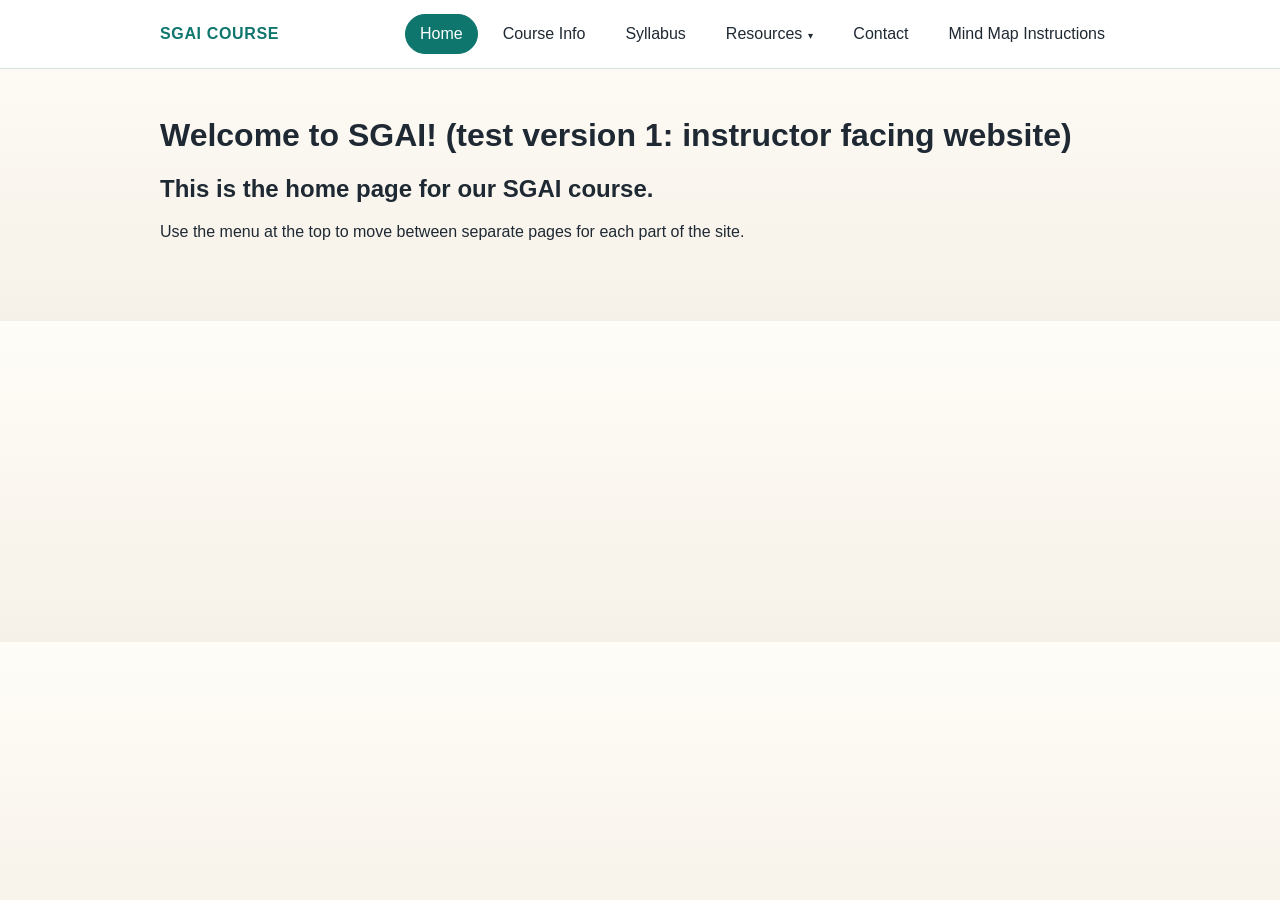
<file: index.html>
<!DOCTYPE html>
<html lang="en">
<head>
    <meta charset="UTF-8">
    <meta name="viewport" content="width=device-width, initial-scale=1.0">
    <title>SGAI Course - Home</title>
    <link rel="stylesheet" href="assets/css/style.css">
</head>
<body>
    <header>
        <nav class="top-nav" aria-label="Primary navigation">
            <!--Note that the navigation bar's links below are relative to the current page. The navigation bar uses different links for website subpages -->
            <a class="brand" href="index.html">SGAI Course</a>
            <ul class="menu">
                <li><a class="active" href="index.html">Home</a></li>
                <li><a href="pages/course.html">Course Info</a></li>
                <li><a href="pages/syllabus.html">Syllabus</a></li>
                <li class="has-dropdown">
                    <a href="pages/resources.html">Resources</a>
                    <ul class="dropdown">
                        <li class="has-dropdown">
                            <a href="#">Weekly Lectures</a>
                            <ul class="dropdown sub-dropdown">
                                <li><a href="pages/resourcesSubPages/weeklyLectures/weekOneLecture.html">Week 1 Lectures</a></li>
                                <li><a href="pages/resourcesSubPages/weeklyLectures/weekTwoLecture.html">Week 2 Lectures</a></li>
                                <li><a href="pages/resourcesSubPages/weeklyLectures/weekThreeLecture.html">Week 3 Lectures</a></li>
                                <li><a href="pages/resourcesSubPages/weeklyLectures/weekFourLecture.html">Week 4 Lectures</a></li>
                            </ul>
                        </li>
                        <li><a href="pages/resourcesSubPages/reading.html">Reading</a></li>
                        <li><a href="pages/resourcesSubPages/tutorials.html">Tutorials</a></li>
                        <li><a href="pages/quickLinks.html">Quick Links</a></li>
                    </ul>
                </li>
                <li><a href="pages/contact.html">Contact</a></li>
                <li><a href="pages/mindmapInstructions.html">Mind Map Instructions</a></li>
            </ul>
        </nav>
    </header>

    <main>

            <h1>Welcome to SGAI! (test version 1: instructor facing website)</h1>
            <h2>This is the home page for our SGAI course.</h2>
            <p>Use the menu at the top to move between separate pages for each part of the site.</p>

    </main>

</body>
</html>
</file>
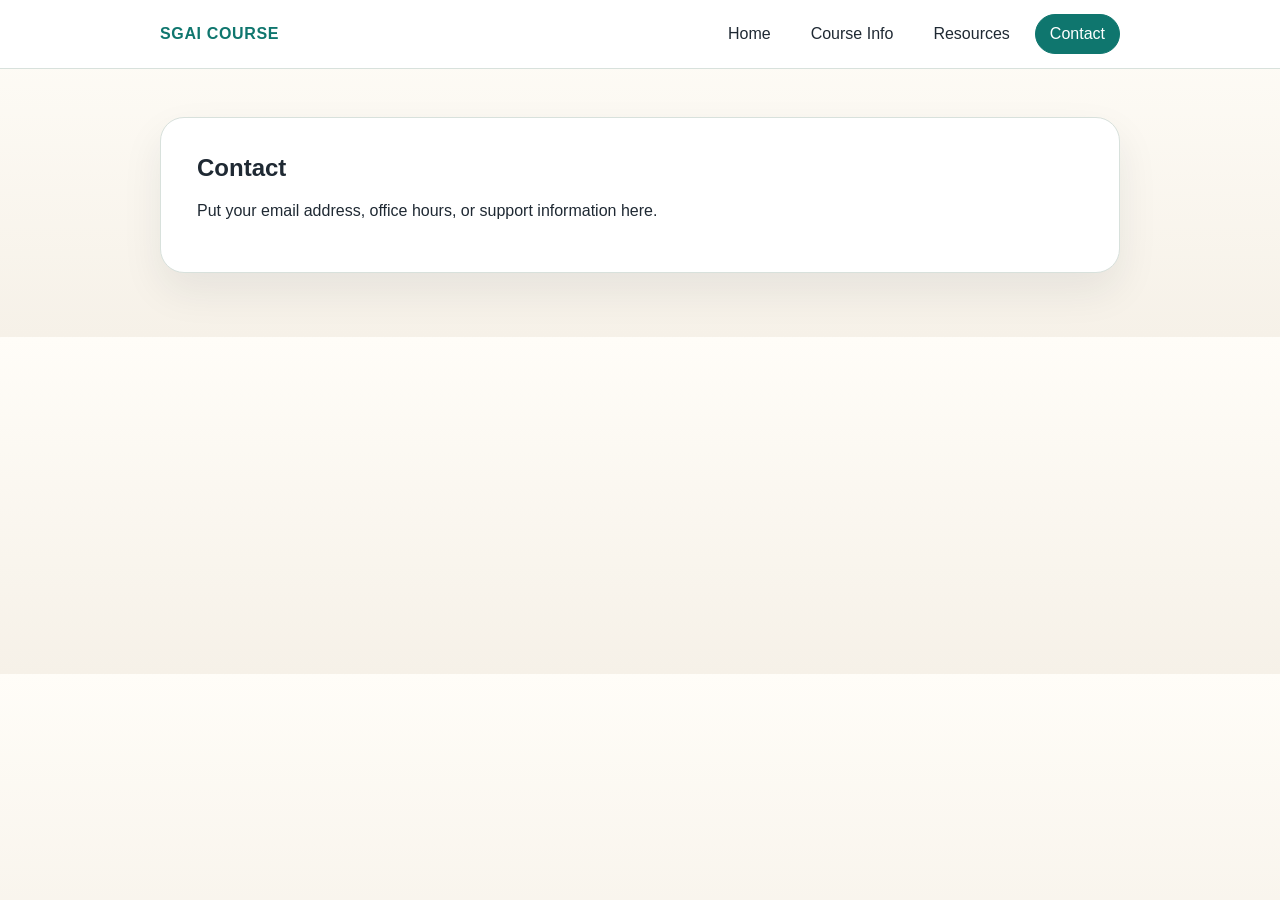
<file: contact.html>
<!DOCTYPE html>
<html lang="en">
<head>
    <meta charset="UTF-8">
    <meta name="viewport" content="width=device-width, initial-scale=1.0">
    <title>SGAI Course - Contact</title>
    <link rel="stylesheet" href="style.css">
</head>
<body>
    <header>
        <nav class="top-nav" aria-label="Primary navigation">
            <a class="brand" href="index.html">SGAI Course</a>
            <ul class="menu">
                <li><a href="index.html">Home</a></li>
                <li><a href="course.html">Course Info</a></li>
                <li><a href="resources.html">Resources</a></li>
                <li><a class="active" href="contact.html">Contact</a></li>
            </ul>
        </nav>
    </header>

    <main>
        <section class="hero">
            <h1>Contact</h1>
            <p>Put your email address, office hours, or support information here.</p>
        </section>
    </main>
</body>
</html>
</file>
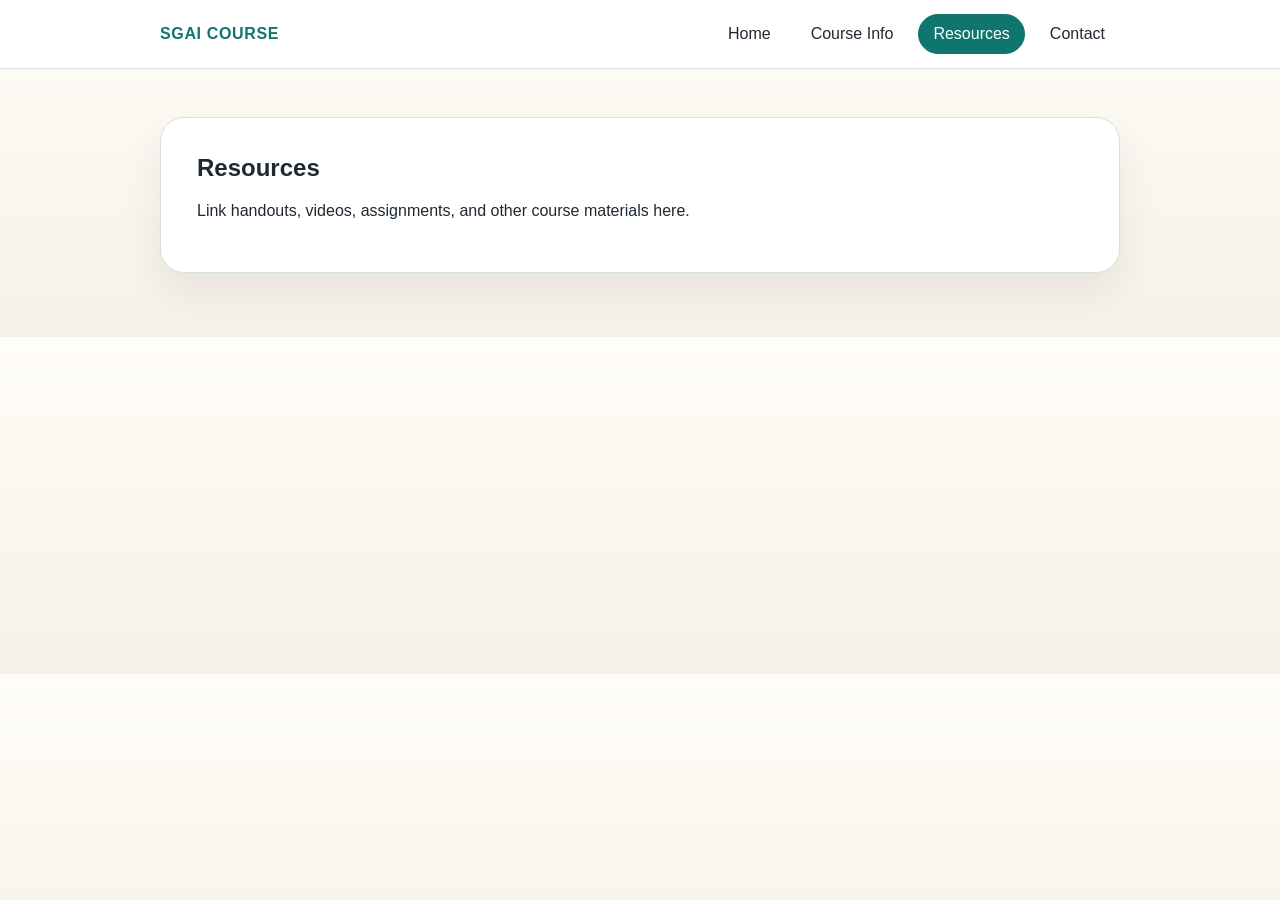
<file: resources.html>
<!DOCTYPE html>
<html lang="en">
<head>
    <meta charset="UTF-8">
    <meta name="viewport" content="width=device-width, initial-scale=1.0">
    <title>SGAI Course - Resources</title>
    <link rel="stylesheet" href="style.css">
</head>
<body>
    <header>
        <nav class="top-nav" aria-label="Primary navigation">
            <a class="brand" href="index.html">SGAI Course</a>
            <ul class="menu">
                <li><a href="index.html">Home</a></li>
                <li><a href="course.html">Course Info</a></li>
                <li><a class="active" href="resources.html">Resources</a></li>
                <li><a href="contact.html">Contact</a></li>
            </ul>
        </nav>
    </header>

    <main>
        <section class="hero">
            <h1>Resources</h1>
            <p>Link handouts, videos, assignments, and other course materials here.</p>
        </section>
    </main>
</body>
</html>
</file>
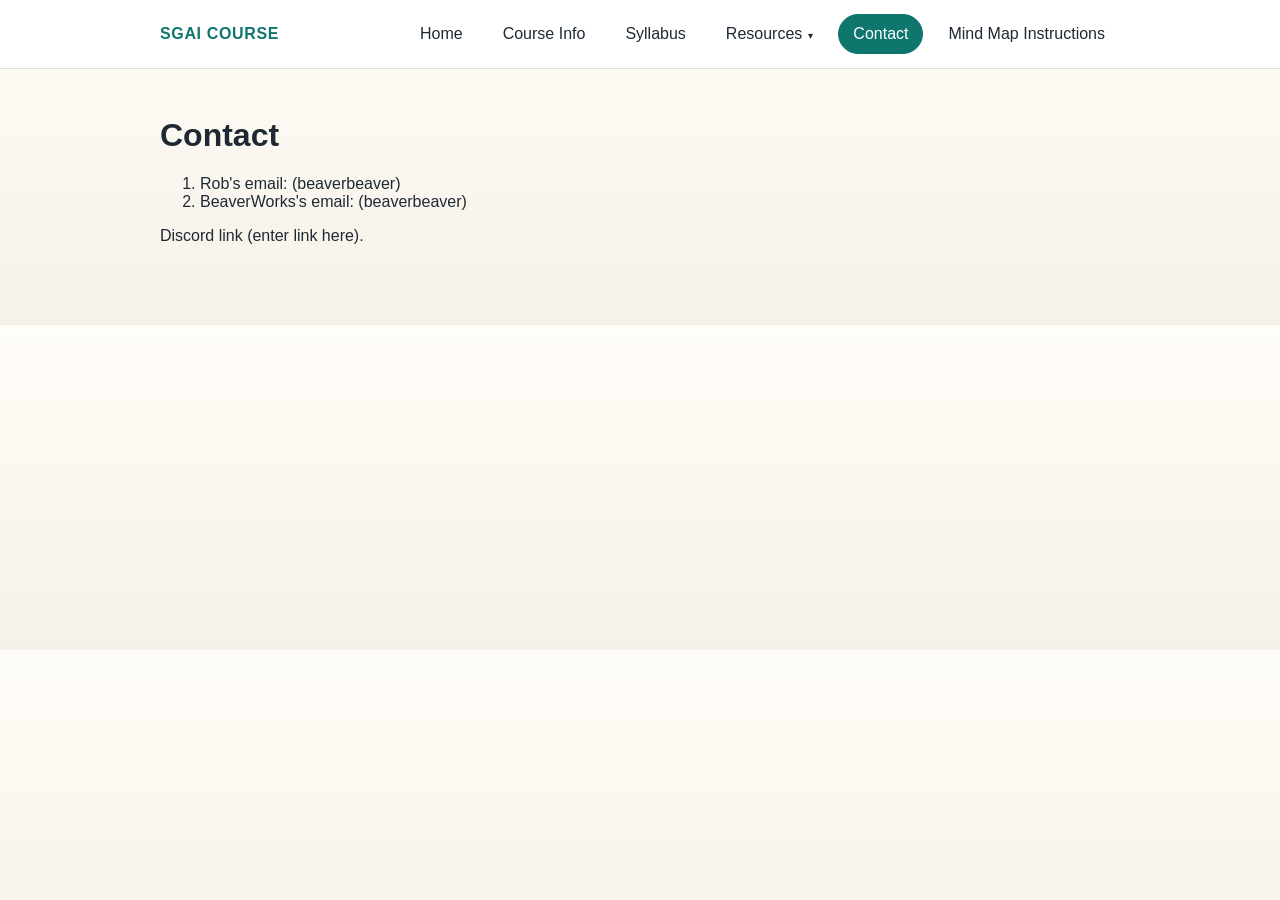
<file: pages/contact.html>
<!DOCTYPE html>
<html lang="en">
<head>
    <meta charset="UTF-8">
    <meta name="viewport" content="width=device-width, initial-scale=1.0">
    <title>SGAI Course - Contact</title>
    <link rel="stylesheet" href="../assets/css/style.css">
</head>
<body>
    <header>
        <nav class="top-nav" aria-label="Primary navigation">
            <a class="brand" href="../index.html">SGAI Course</a>
            <ul class="menu">
                <li><a href="../index.html">Home</a></li>
                <li><a href="course.html">Course Info</a></li>
                <li><a href="syllabus.html">Syllabus</a></li>
                <li class="has-dropdown">
                    <a href="resources.html">Resources</a>
                    <ul class="dropdown">
                        <li class="has-dropdown">
                            <a href="#">Weekly Lectures</a>
                            <ul class="dropdown sub-dropdown">
                                <li><a href="resourcesSubPages/weeklyLectures/weekOneLecture.html">Week 1 Lectures</a></li>
                                <li><a href="resourcesSubPages/weeklyLectures/weekTwoLecture.html">Week 2 Lectures</a></li>
                                <li><a href="resourcesSubPages/weeklyLectures/weekThreeLecture.html">Week 3 Lectures</a></li>
                                <li><a href="resourcesSubPages/weeklyLectures/weekFourLecture.html">Week 4 Lectures</a></li>
                            </ul>
                        </li>
                        <li><a href="resourcesSubPages/reading.html">Reading</a></li>
                        <li><a href="resourcesSubPages/tutorials.html">Tutorials</a></li>
                        <li><a href="quickLinks.html">Quick Links</a></li>
                    </ul>
                </li>
                <li><a class="active" href="contact.html">Contact</a></li>
                <li><a href="mindmapInstructions.html">Mind Map Instructions</a></li>
            </ul>
        </nav>
    </header>

    <main>

            <h1>Contact</h1>
            <ol>
                <li>Rob's email: (beaverbeaver)</li>
                <li>BeaverWorks's email: (beaverbeaver)</li>

            </ol>
            <p>Discord link (enter link here).</p>

    </main>
</body>
</html>
</file>
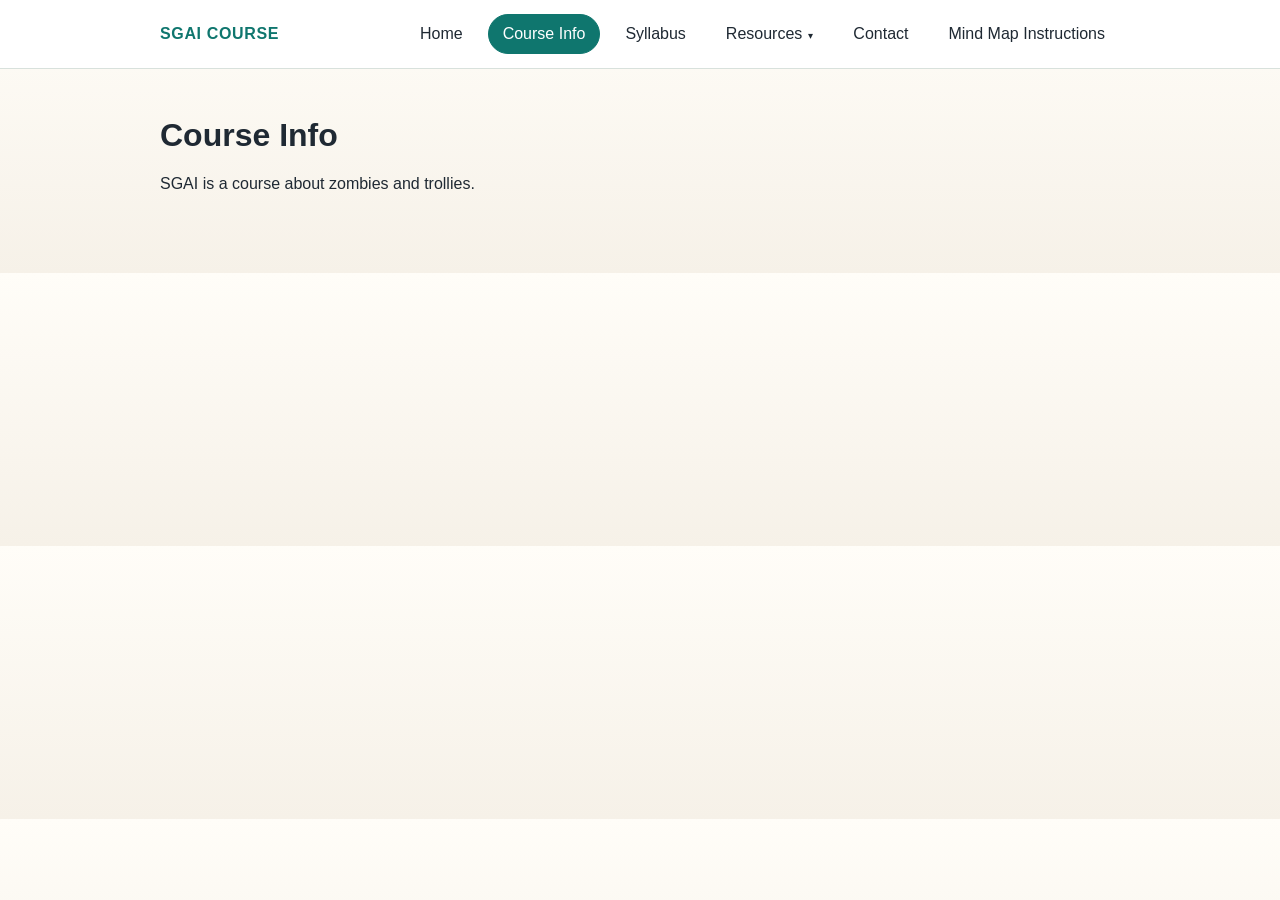
<file: pages/course.html>
<!DOCTYPE html>
<html lang="en">
<head>
    <meta charset="UTF-8">
    <meta name="viewport" content="width=device-width, initial-scale=1.0">
    <title>SGAI Course - Course Info</title>
    <link rel="stylesheet" href="../assets/css/style.css">
</head>
<body>
    <header>
        <nav class="top-nav" aria-label="Primary navigation">
            <a class="brand" href="../index.html">SGAI Course</a>
            <ul class="menu">
                <li><a href="../index.html">Home</a></li>
                <li><a class="active" href="course.html">Course Info</a></li>
                <li><a href="syllabus.html">Syllabus</a></li>
                <li class="has-dropdown">
                    <a href="resources.html">Resources</a>
                    <ul class="dropdown">
                        <li class="has-dropdown">
                            <a href="#">Weekly Lectures</a>
                            <ul class="dropdown sub-dropdown">
                                <li><a href="resourcesSubPages/weeklyLectures/weekOneLecture.html">Week 1 Lectures</a></li>
                                <li><a href="resourcesSubPages/weeklyLectures/weekTwoLecture.html">Week 2 Lectures</a></li>
                                <li><a href="resourcesSubPages/weeklyLectures/weekThreeLecture.html">Week 3 Lectures</a></li>
                                <li><a href="resourcesSubPages/weeklyLectures/weekFourLecture.html">Week 4 Lectures</a></li>
                            </ul>
                        </li>
                        <li><a href="resourcesSubPages/reading.html">Reading</a></li>
                        <li><a href="resourcesSubPages/tutorials.html">Tutorials</a></li>
                        <li><a href="quickLinks.html">Quick Links</a></li>
                    </ul>
                </li>
                <li><a href="contact.html">Contact</a></li>
                <li><a href="mindmapInstructions.html">Mind Map Instructions</a></li>
            </ul>
        </nav>
    </header>

    <main>

            <h1>Course Info</h1>
            <p>SGAI is a course about zombies and trollies.</p>

    </main>
</body>
</html>
</file>
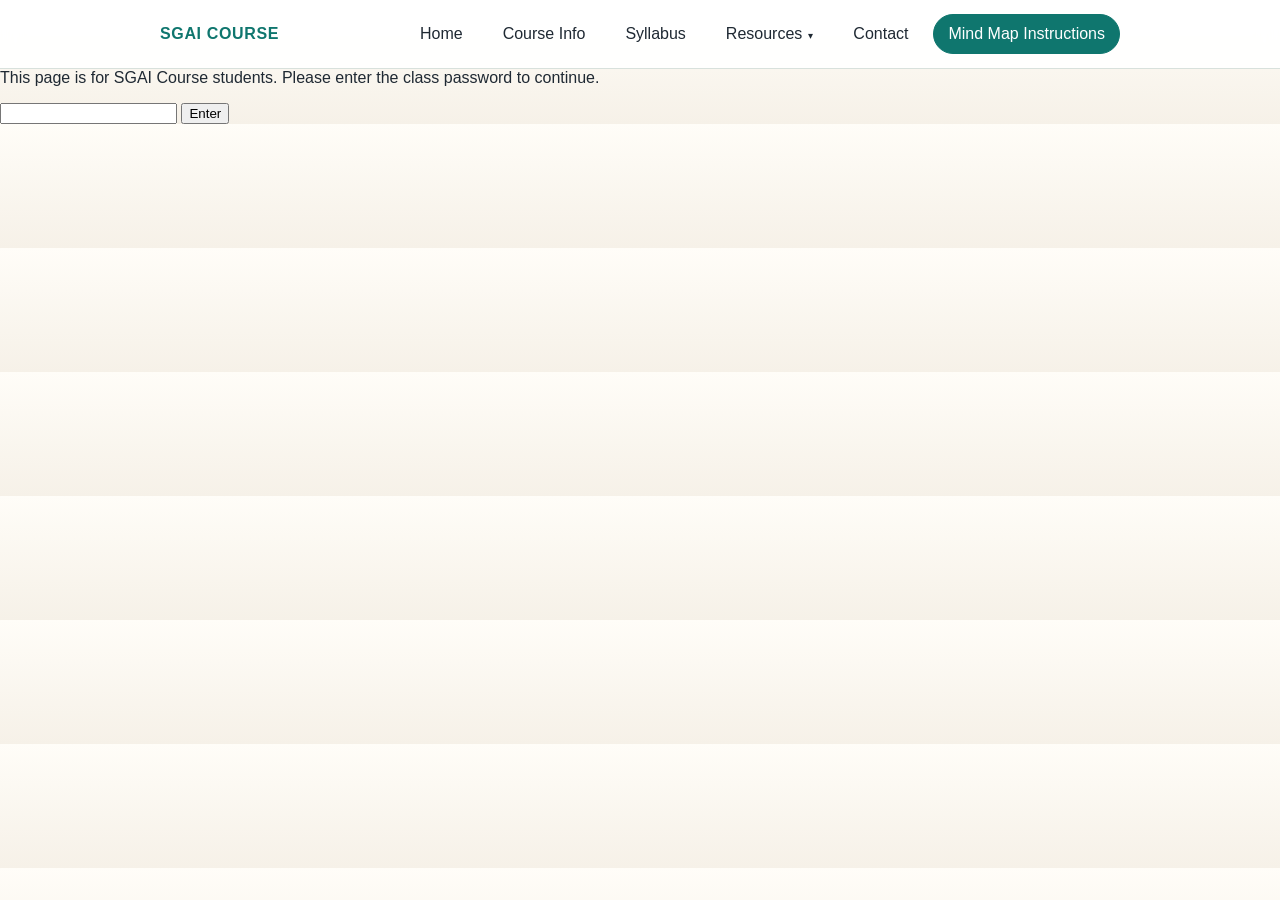
<file: pages/mindmapInstructions.html>
<!-- Template for a new website sub page-->

<!DOCTYPE html>
<html lang="en">
<head>
    <meta charset="UTF-8">
    <meta name="viewport" content="width=device-width, initial-scale=1.0">
    <title>SGAI Course - Template</title>
    <link rel="stylesheet" href="../assets/css/style.css">
</head>
<body>
    <header>
        <nav class="top-nav" aria-label="Primary navigation">
            <a class="brand" href="../index.html">SGAI Course</a>
            <ul class="menu">
                <li><a href="../index.html">Home</a></li>
                <li><a href="course.html">Course Info</a></li>
                <li><a href="syllabus.html">Syllabus</a></li>
                <li class="has-dropdown">
                    <a href="resources.html">Resources</a>
                    <ul class="dropdown">
                        <li class="has-dropdown">
                            <a href="#">Weekly Lectures</a>
                            <ul class="dropdown sub-dropdown">
                                <li><a href="resourcesSubPages/weeklyLectures/weekOneLecture.html">Week 1 Lectures</a></li>
                                <li><a href="resourcesSubPages/weeklyLectures/weekTwoLecture.html">Week 2 Lectures</a></li>
                                <li><a href="resourcesSubPages/weeklyLectures/weekThreeLecture.html">Week 3 Lectures</a></li>
                                <li><a href="resourcesSubPages/weeklyLectures/weekFourLecture.html">Week 4 Lectures</a></li>
                            </ul>
                        </li>
                        <li><a href="resourcesSubPages/reading.html">Reading</a></li>
                        <li><a href="resourcesSubPages/tutorials.html">Tutorials</a></li>
                        <!-- <li><a href="quickLinks.html">Quick Links</a></li> -->
                    </ul>
                </li>
                <li><a href="contact.html">Contact</a></li>
                <li><a class="active" href="mindmapInstructions.html" >Mind Map Instructions</a></li>
            </ul>
        </nav>
    </header>

    <!-- Password gate: shown first, hidden once the correct password is entered -->
    <div id="password-gate">
        <p>This page is for SGAI Course students. Please enter the class password to continue.</p>
        <input type="password" id="password-input">
        <button id="password-submit">Enter</button>
        <p id="password-error" style="display: none;">Incorrect password. Please try again.</p>
    </div>

    <!-- Real page content: hidden until the password is entered -->
    <main id="protected-content" style="display: none;">
        <h1>Mind Map Instructions</h1>
        <p>Add as needed.</p>
        
    </main>

    <script>
        // Change this to whatever password you want to share with students.
        var CORRECT_PASSWORD = "bwsi";

        function checkPassword() {
            var input = document.getElementById("password-input").value;
            if (input === CORRECT_PASSWORD) {
                document.getElementById("password-gate").style.display = "none";
                document.getElementById("protected-content").style.display = "block";
            } else {
                document.getElementById("password-error").style.display = "block";
            }
        }

        document.getElementById("password-submit").addEventListener("click", checkPassword);
        document.getElementById("password-input").addEventListener("keyup", function (event) {
            if (event.key === "Enter") {
                checkPassword();
            }
        });
    </script>
</body>
</html>
</file>
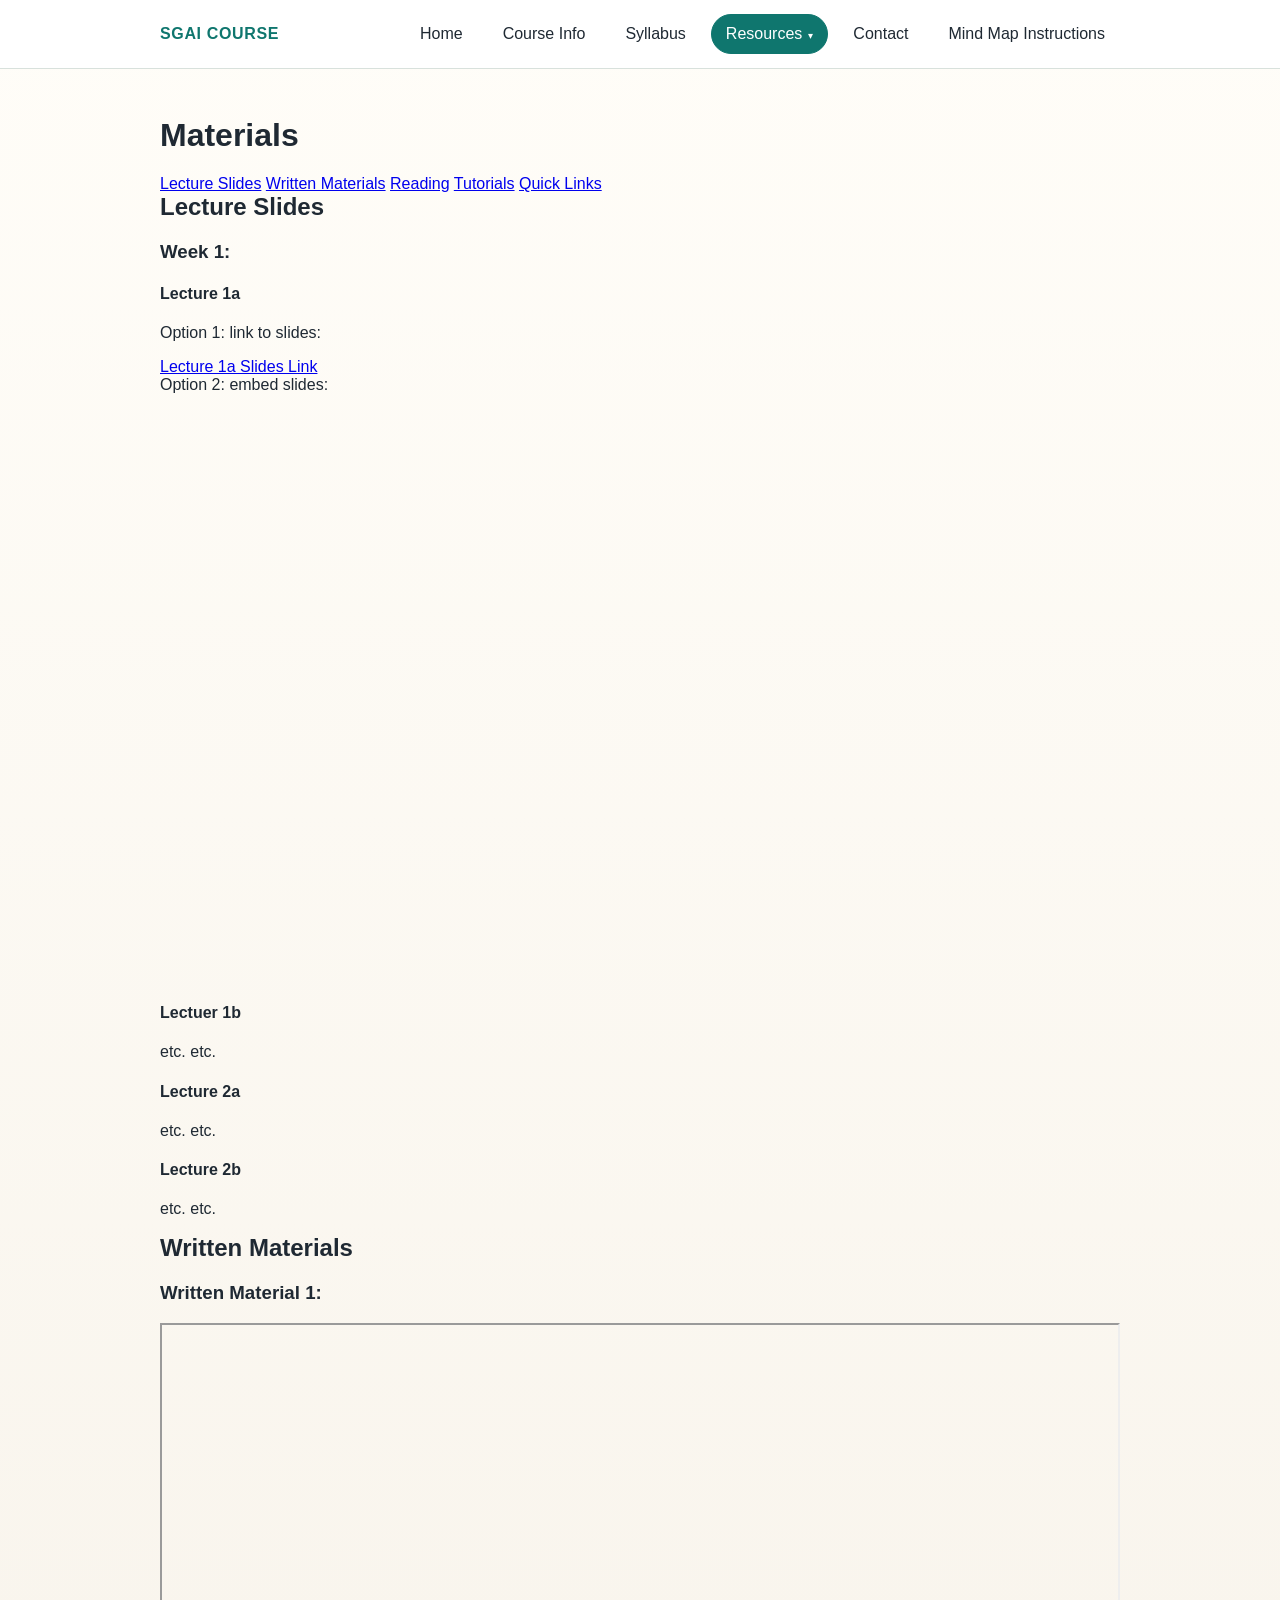
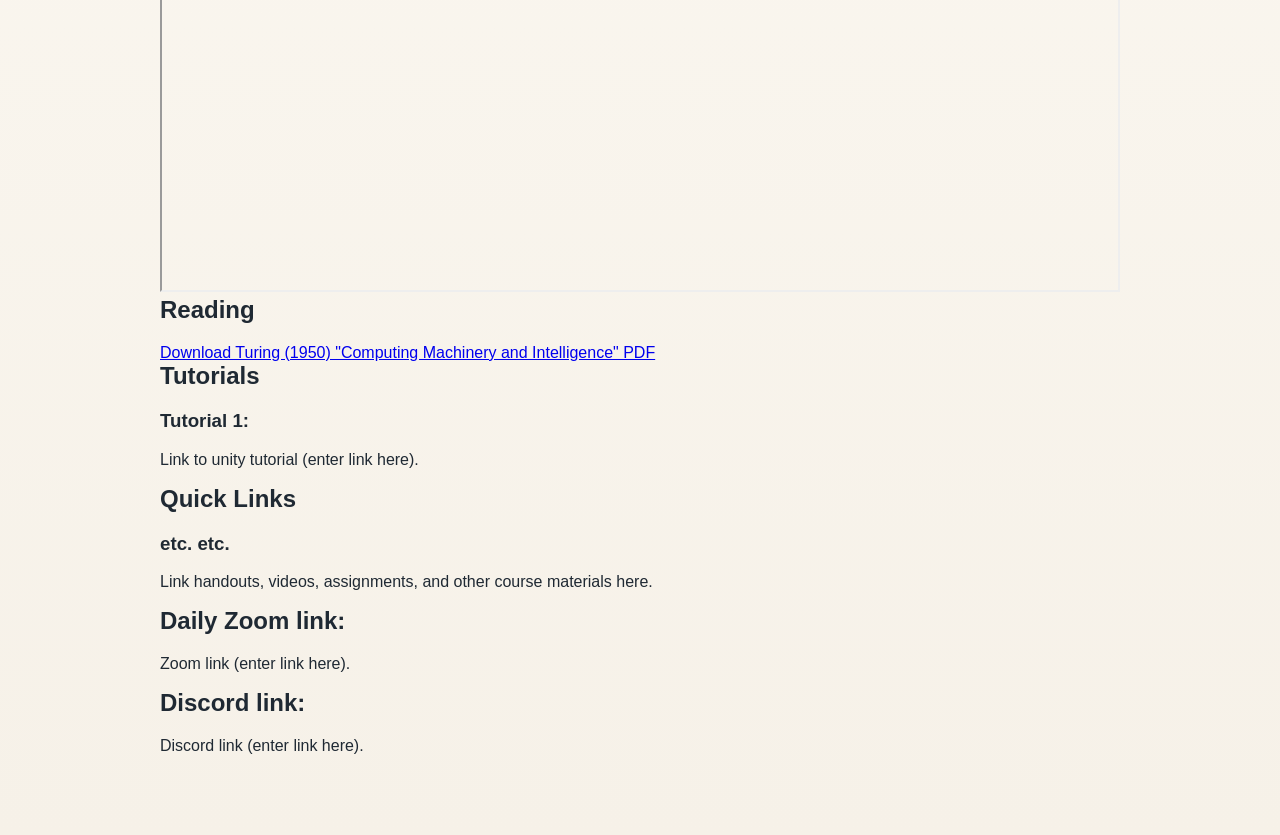
<file: pages/resources.html>
<!DOCTYPE html>
<html lang="en">
<head>
    <meta charset="UTF-8">
    <meta name="viewport" content="width=device-width, initial-scale=1.0">
    <title>SGAI Course - Resources</title>
    <link rel="stylesheet" href="../assets/css/style.css">
</head>
<body>
    <header>
        <nav class="top-nav" aria-label="Primary navigation">
            <a class="brand" href="../index.html">SGAI Course</a>
            <ul class="menu">
                <li><a href="../index.html">Home</a></li>
                <li><a href="course.html">Course Info</a></li>
                <li><a href="syllabus.html">Syllabus</a></li>

                <li class="has-dropdown">
                    <a class="active" href="resources.html">Resources</a>
                    <ul class="dropdown">
                        <li class="has-dropdown">
                            <a href="#">Weekly Lectures</a>
                            <ul class="dropdown sub-dropdown">
                                <li><a href="resourcesSubPages/weeklyLectures/weekOneLecture.html">Week 1 Lectures</a></li>
                                <li><a href="resourcesSubPages/weeklyLectures/weekTwoLecture.html">Week 2 Lectures</a></li>
                                <li><a href="resourcesSubPages/weeklyLectures/weekThreeLecture.html">Week 3 Lectures</a></li>
                                <li><a href="resourcesSubPages/weeklyLectures/weekFourLecture.html">Week 4 Lectures</a></li>
                            </ul>
                        </li>
                        <li><a href="resourcesSubPages/reading.html">Reading</a></li>
                        <li><a href="resourcesSubPages/tutorials.html">Tutorials</a></li>
                        <!-- <li><a href="quickLinks.html">Quick Links</a></li> -->
                    </ul>
                </li>

                <li><a href="contact.html">Contact</a></li>
                <li><a href="mindmapInstructions.html">Mind Map Instructions</a></li>

            </ul>
        </nav>
    </header>




    <main>
        <h1>Materials</h1>

        <nav class="page-nav" aria-label="Secondary navigation">
            <a href="#Lecture Slides">Lecture Slides</a>
            <a href="#Written Materials">Written Materials</a>
            <a href="#Reading">Reading</a>
            <a href="#Tutorials">Tutorials</a>
            <a href="#Quick Links">Quick Links</a>
        </nav>
            <section id="Lecture Slides">
                <h2>Lecture Slides</h2>
                    <h3>Week 1:</h3>
                        <h4>Lecture 1a</h4>
                            <p>Option 1: link to slides:</p>
                            <a href="https://docs.google.com/presentation/d/1Rci3-aX5nQb_qynLmg5eUmtQQD_V86mE/edit?usp=sharing&ouid=117545387889559705245&rtpof=true&sd=true" target="_blank" rel="noopener noreferrer">Lecture 1a Slides Link</a>
                            <p>Option 2: embed slides:</p>
                            <iframe src="https://docs.google.com/presentation/d/e/2PACX-1vSuuaxeqAfKNkcEFDUVZFnpRMEuGx9oqm06keu1sk8FL7dHsmmYG4dvs9zPbBs5ATVGfVampjYdCCU-/pubembed?start=false&loop=false&delayms=3000" frameborder="0" width="960" height="569" allowfullscreen="true" mozallowfullscreen="true" webkitallowfullscreen="true"></iframe>                            
                        <h4>Lectuer 1b</h4>
                        <p>etc. etc.</p>
                    <h3Week 2:</h3>
                        <h4>Lecture 2a</h4>
                        <p>etc. etc.</p>
                        <h4>Lecture 2b</h4>
                        <p>etc. etc.</p>
                    <!-- Add more lecture slides here -->
            </section>
            
            <section id="Written Materials">
                <h2>Written Materials</h2>
                <h3>Written Material 1:</h3>
                <iframe src="https://docs.google.com/document/d/e/2PACX-1vRIHn4zYCs8IW6j8tLns9YAPSl965CHvHuANdwFH2O4ZOJjA0K5EtKujV3_NmMNBvekiMZUycnGcXVP/pub?embedded=true" width="960" height="569"></iframe>

            </section>

            <section id="Reading">
                <h2>Reading</h2>
                <a class="download-btn" href="../assets/docs/Computing Machinery and Intelligence by Alan M. Turing.pdf" download="Turing-1950-Computing-Machinery-and-Intelligence.pdf">Download Turing (1950) "Computing Machinery and Intelligence" PDF</a>

            </section>

            <section id="Tutorials">
                <h2>Tutorials</h2>
                <h3>Tutorial 1:</h3>
                <p>Link to unity tutorial (enter link here).</p>

            </section>

            <section id="Quick Links">
                <h2>Quick Links</h2>
                    <h3>etc. etc.</h3>
                <p>Link handouts, videos, assignments, and other course materials here.</p>
                <h2>Daily Zoom link:</h2>
                <p>Zoom link (enter link here).</p>

                <h2>Discord link:</h2>
                <p>Discord link (enter link here).</p>

            </section>


    </main>
</body>
</html>
</file>
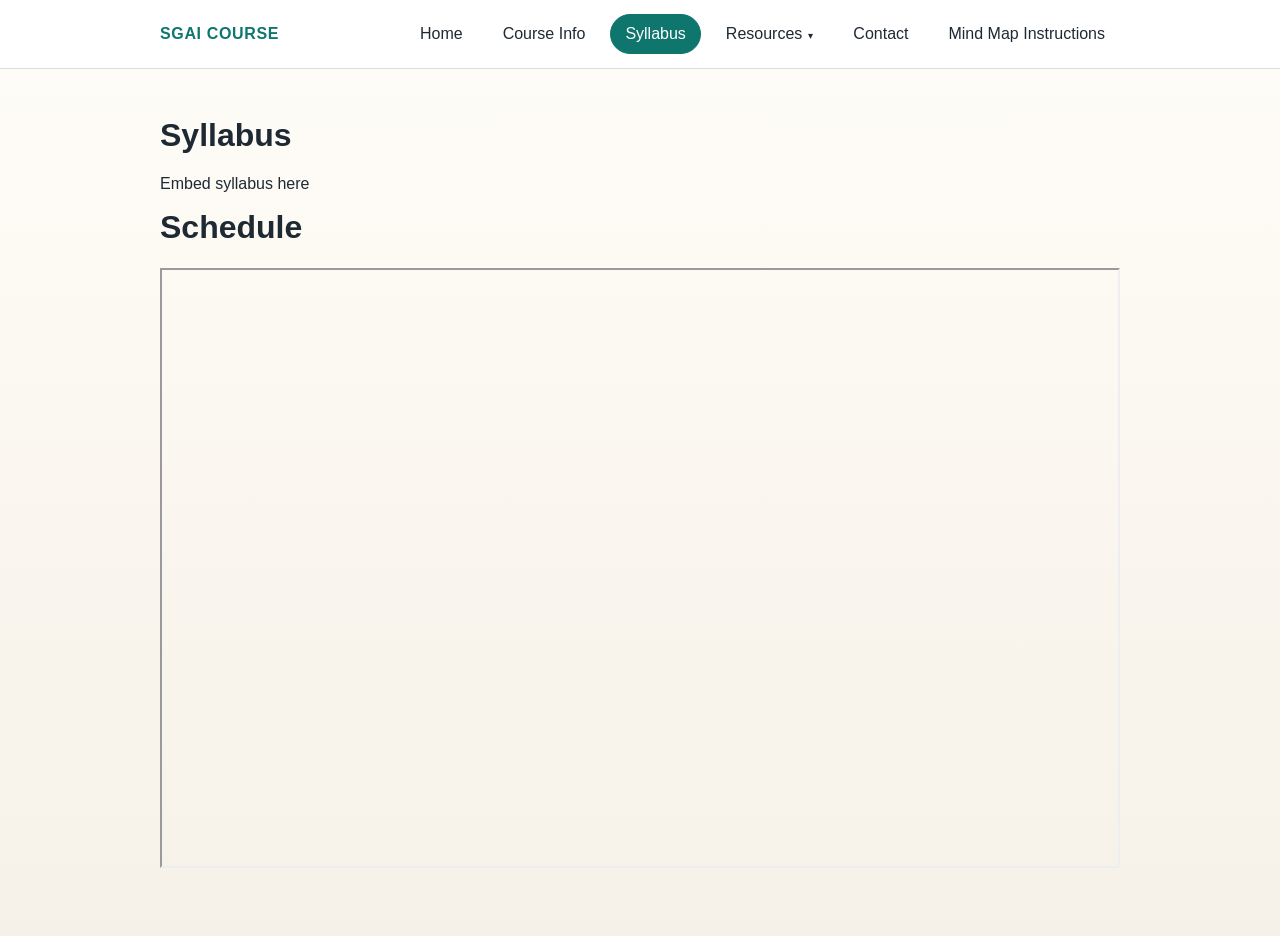
<file: pages/syllabus.html>
<!DOCTYPE html>
<html lang="en">
<head>
    <meta charset="UTF-8">
    <meta name="viewport" content="width=device-width, initial-scale=1.0">
    <title>SGAI Course - Template</title>
    <link rel="stylesheet" href="../assets/css/style.css">
</head>
<body>
    <header>
        <nav class="top-nav" aria-label="Primary navigation">
            <a class="brand" href="../index.html">SGAI Course</a>
            <ul class="menu">
                <li><a href="../index.html">Home</a></li>
                <li><a href="course.html">Course Info</a></li>
                <li><a class="active" href="syllabus.html">Syllabus</a></li>
                <li class="has-dropdown">
                    <a href="resources.html">Resources</a>
                    <ul class="dropdown">
                        <li class="has-dropdown">
                            <a href="#">Weekly Lectures</a>
                            <ul class="dropdown sub-dropdown">
                                <li><a href="resourcesSubPages/weeklyLectures/weekOneLecture.html">Week 1 Lectures</a></li>
                                <li><a href="resourcesSubPages/weeklyLectures/weekTwoLecture.html">Week 2 Lectures</a></li>
                                <li><a href="resourcesSubPages/weeklyLectures/weekThreeLecture.html">Week 3 Lectures</a></li>
                                <li><a href="resourcesSubPages/weeklyLectures/weekFourLecture.html">Week 4 Lectures</a></li>
                            </ul>
                        </li>
                        <li><a href="resourcesSubPages/reading.html">Reading</a></li>
                        <li><a href="resourcesSubPages/tutorials.html">Tutorials</a></li>
                        <li><a href="quickLinks.html">Quick Links</a></li>
                    </ul>
                </li>
                <li><a href="contact.html">Contact</a></li>
                <li><a href="mindmapInstructions.html">Mind Map Instructions</a></li>
            </ul>
        </nav>
    </header>

    <main>

        <h1>Syllabus</h1>
            <p>Embed syllabus here</p>
        
        <h1>Schedule</h1>
            <iframe src="https://docs.google.com/spreadsheets/d/e/2PACX-1vQ_q1be8QmrPDCUk2i_xcjaiqfyCO0UAA3Y-SljjsJA8OKOx4jMNpWWr4rQ3mDzXR2XfW9cn-870-sx/pubhtml?widget=true&amp;headers=false" width="960" height="600"></iframe>

    </main>
</body>
</html>
</file>
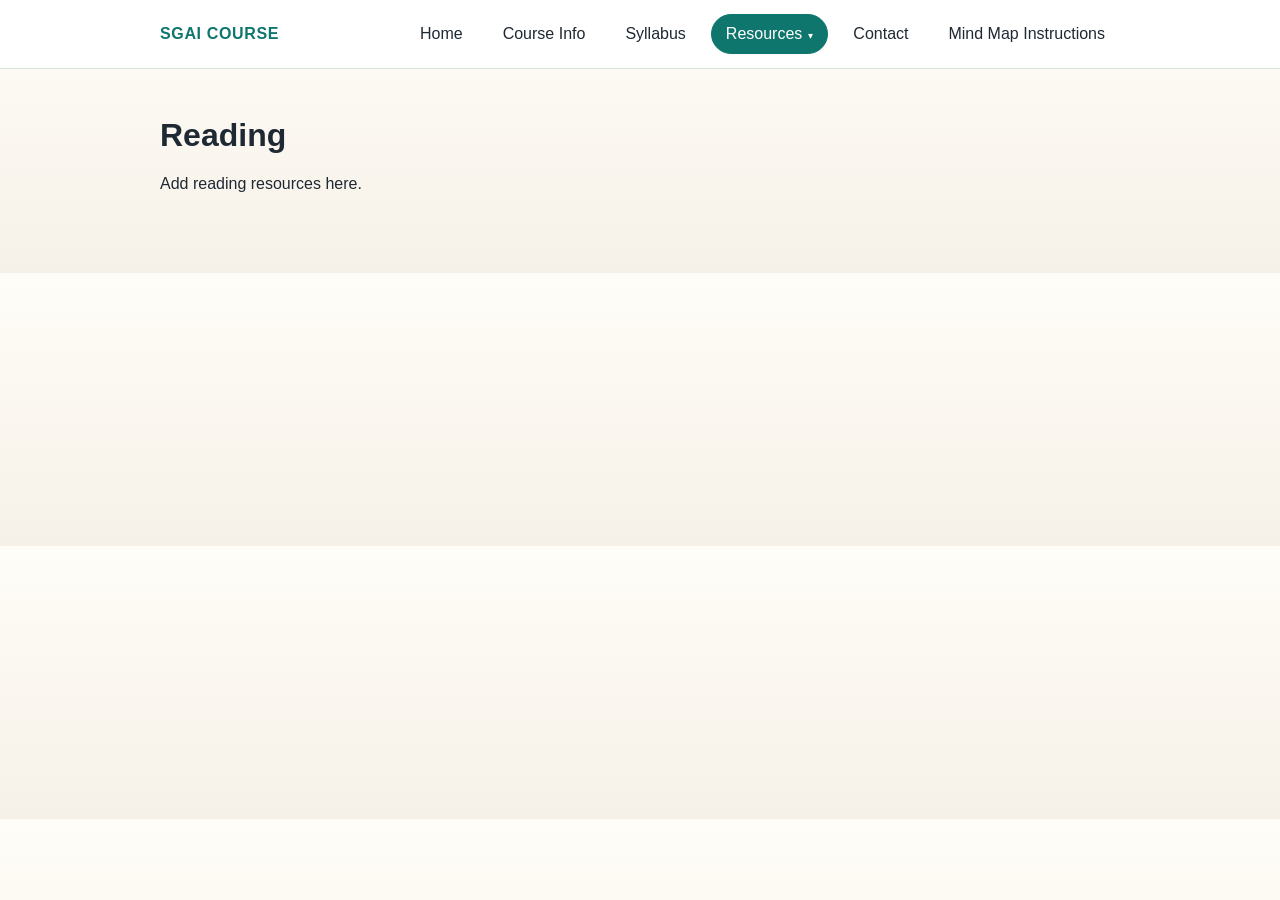
<file: pages/resourcesSubPages/reading.html>
<!DOCTYPE html>
<html lang="en">
<head>
	<meta charset="UTF-8">
	<meta name="viewport" content="width=device-width, initial-scale=1.0">
	<title>SGAI Course - Reading</title>
	<link rel="stylesheet" href="../../assets/css/style.css">
</head>
<body>
	<header>
		<nav class="top-nav" aria-label="Primary navigation">
			<a class="brand" href="../../index.html">SGAI Course</a>
			<ul class="menu">
				<li><a href="../../index.html">Home</a></li>
				<li><a href="../course.html">Course Info</a></li>
				<li><a href="../syllabus.html">Syllabus</a></li>
				<li class="has-dropdown">
					<a class="active" href="../resources.html">Resources</a>
					<ul class="dropdown">
						<li class="has-dropdown">
							<a href="#">Weekly Lectures</a>
							<ul class="dropdown sub-dropdown">
								<li><a href="weeklyLectures/weekOneLecture.html">Week 1 Lectures</a></li>
								<li><a href="weeklyLectures/weekTwoLecture.html">Week 2 Lectures</a></li>
								<li><a href="weeklyLectures/weekThreeLecture.html">Week 3 Lectures</a></li>
								<li><a href="weeklyLectures/weekFourLecture.html">Week 4 Lectures</a></li>
							</ul>
						</li>
						<li><a class="active" href="reading.html">Reading</a></li>
						<li><a href="tutorials.html">Tutorials</a></li>
						<!-- <li><a href="quickLinks.html">Quick Links</a></li> -->
					</ul>
				</li>
				<li><a href="../contact.html">Contact</a></li>
				<li><a href="../mindmapInstructions.html">Mind Map Instructions</a></li>
			</ul>
		</nav>
	</header>

	<main>
		<h1>Reading</h1>
		<p>Add reading resources here.</p>
	</main>
</body>
</html>
</file>
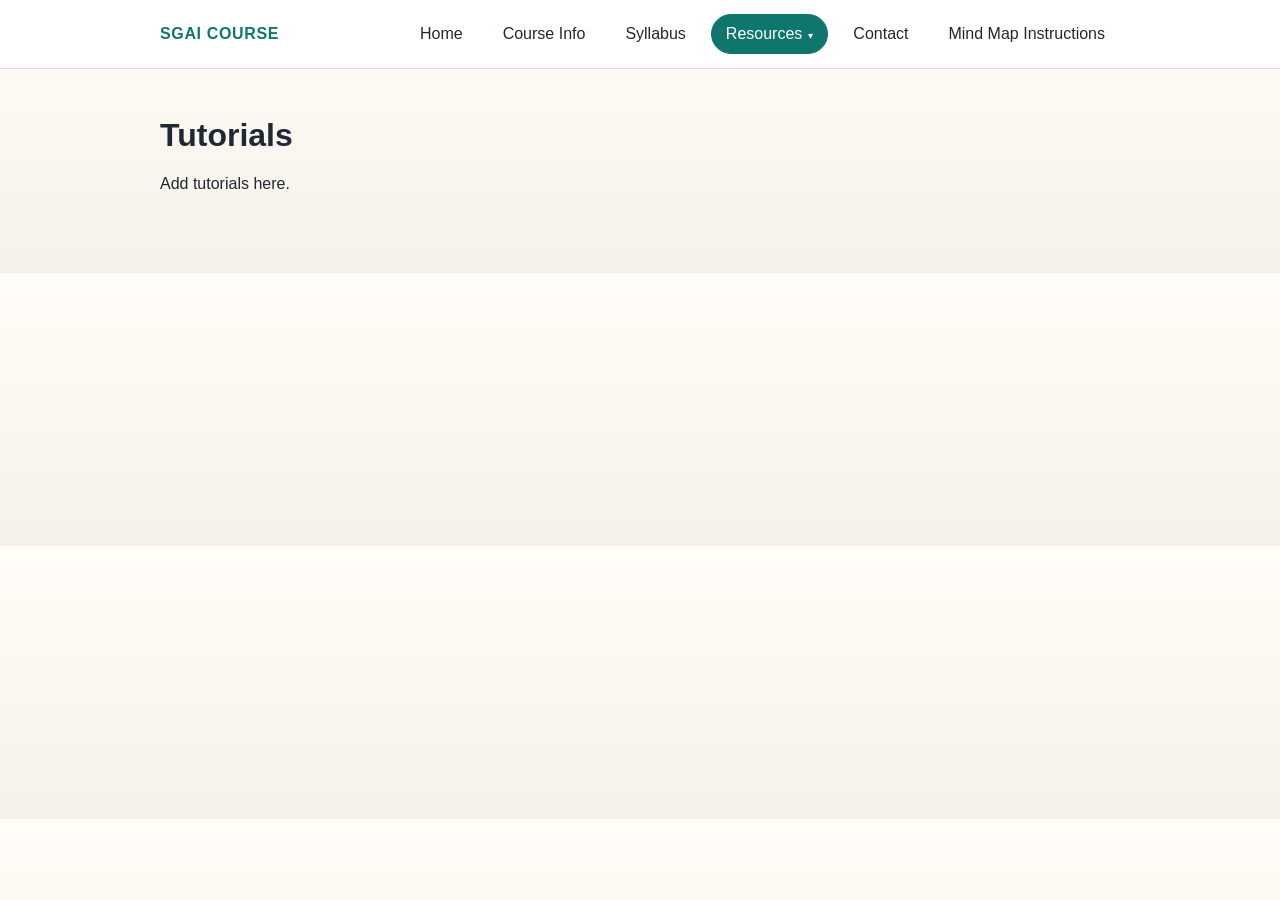
<file: pages/resourcesSubPages/tutorials.html>
<!DOCTYPE html>
<html lang="en">
<head>
	<meta charset="UTF-8">
	<meta name="viewport" content="width=device-width, initial-scale=1.0">
	<title>SGAI Course - Tutorials</title>
	<link rel="stylesheet" href="../../assets/css/style.css">
</head>
<body>
	<header>
		<nav class="top-nav" aria-label="Primary navigation">
			<a class="brand" href="../../index.html">SGAI Course</a>
			<ul class="menu">
				<li><a href="../../index.html">Home</a></li>
				<li><a href="../course.html">Course Info</a></li>
				<li><a href="../syllabus.html">Syllabus</a></li>
				<li class="has-dropdown">
					<a class="active" href="../resources.html">Resources</a>
					<ul class="dropdown">
						<li class="has-dropdown">
							<a href="#">Weekly Lectures</a>
							<ul class="dropdown sub-dropdown">
								<li><a href="weeklyLectures/weekOneLecture.html">Week 1 Lectures</a></li>
								<li><a href="weeklyLectures/weekTwoLecture.html">Week 2 Lectures</a></li>
								<li><a href="weeklyLectures/weekThreeLecture.html">Week 3 Lectures</a></li>
								<li><a href="weeklyLectures/weekFourLecture.html">Week 4 Lectures</a></li>
							</ul>
						</li>
						<li><a href="reading.html">Reading</a></li>
						<li><a class="active" href="tutorials.html">Tutorials</a></li>
						<!-- <li><a href="quickLinks.html">Quick Links</a></li> -->
					</ul>
				</li>
				<li><a href="../contact.html">Contact</a></li>
				<li><a href="../mindmapInstructions.html">Mind Map Instructions</a></li>
			</ul>
		</nav>
	</header>

	<main>
		<h1>Tutorials</h1>
		<p>Add tutorials here.</p>
	</main>
</body>
</html>
</file>
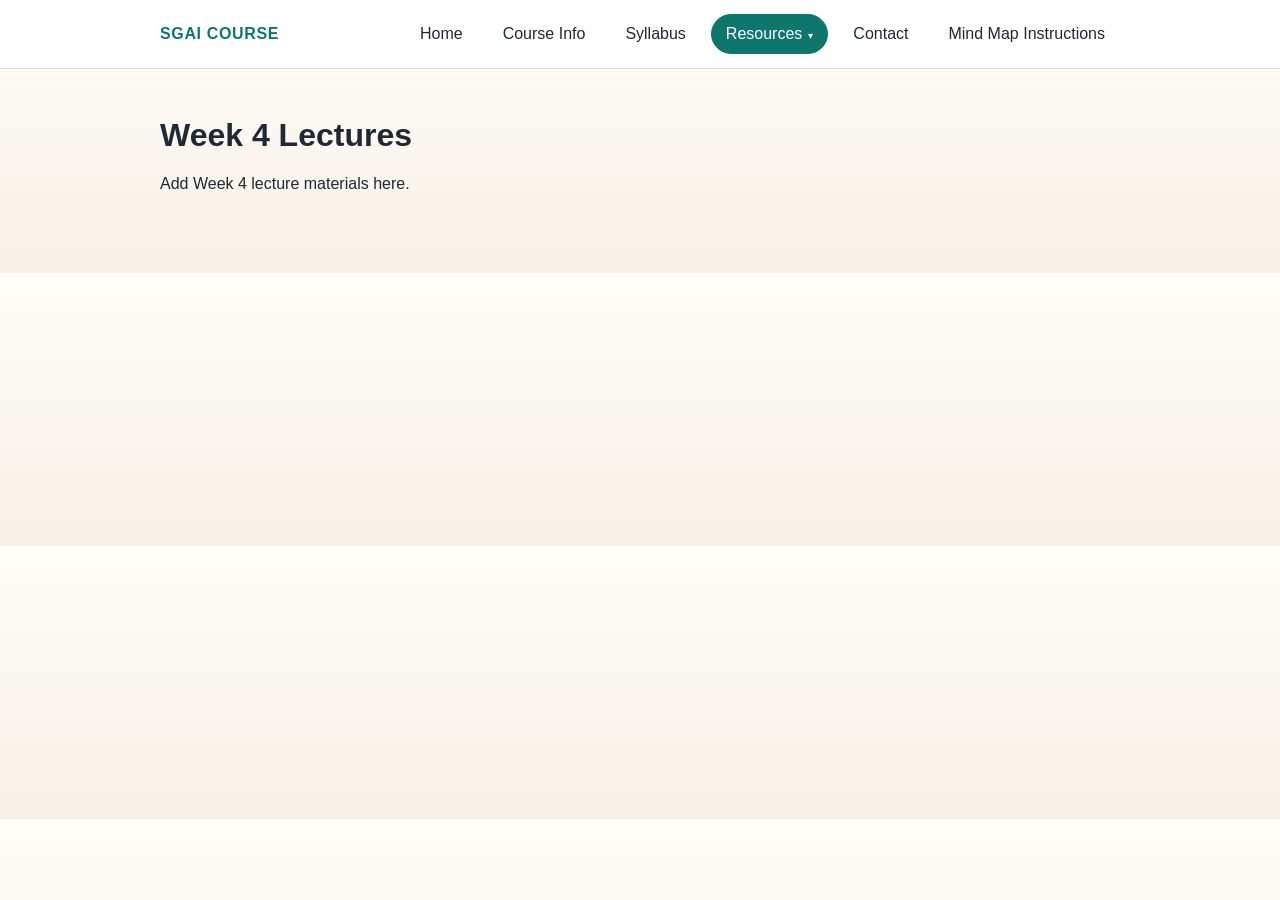
<file: pages/resourcesSubPages/weeklyLectures/weekFourLecture.html>
<!DOCTYPE html>
<html lang="en">
<head>
	<meta charset="UTF-8">
	<meta name="viewport" content="width=device-width, initial-scale=1.0">
	<title>SGAI Course - Week 4 Lectures</title>
	<link rel="stylesheet" href="../../../assets/css/style.css">
</head>
<body>
	<header>
		<nav class="top-nav" aria-label="Primary navigation">
			<a class="brand" href="../../../index.html">SGAI Course</a>
			<ul class="menu">
				<li><a href="../../../index.html">Home</a></li>
				<li><a href="../../course.html">Course Info</a></li>
				<li><a href="../../syllabus.html">Syllabus</a></li>
				<li class="has-dropdown">
					<a class="active" href="../../resources.html">Resources</a>
					<ul class="dropdown">
						<li class="has-dropdown">
							<a href="#">Weekly Lectures</a>
							<ul class="dropdown sub-dropdown">
								<li><a href="weekOneLecture.html">Week 1 Lectures</a></li>
								<li><a href="weekTwoLecture.html">Week 2 Lectures</a></li>
								<li><a href="weekThreeLecture.html">Week 3 Lectures</a></li>
								<li><a class="active" href="weekFourLecture.html">Week 4 Lectures</a></li>
							</ul>
						</li>
						<li><a href="../reading.html">Reading</a></li>
						<li><a href="../tutorials.html">Tutorials</a></li>
						<!-- <li><a href="../quickLinks.html">Quick Links</a></li> -->
					</ul>
				</li>
				<li><a href="../../contact.html">Contact</a></li>
				<li><a href="../../mindmapInstructions.html">Mind Map Instructions</a></li>
			</ul>
		</nav>
	</header>

	<main>
		<h1>Week 4 Lectures</h1>
		<p>Add Week 4 lecture materials here.</p>
	</main>
</body>
</html>
</file>
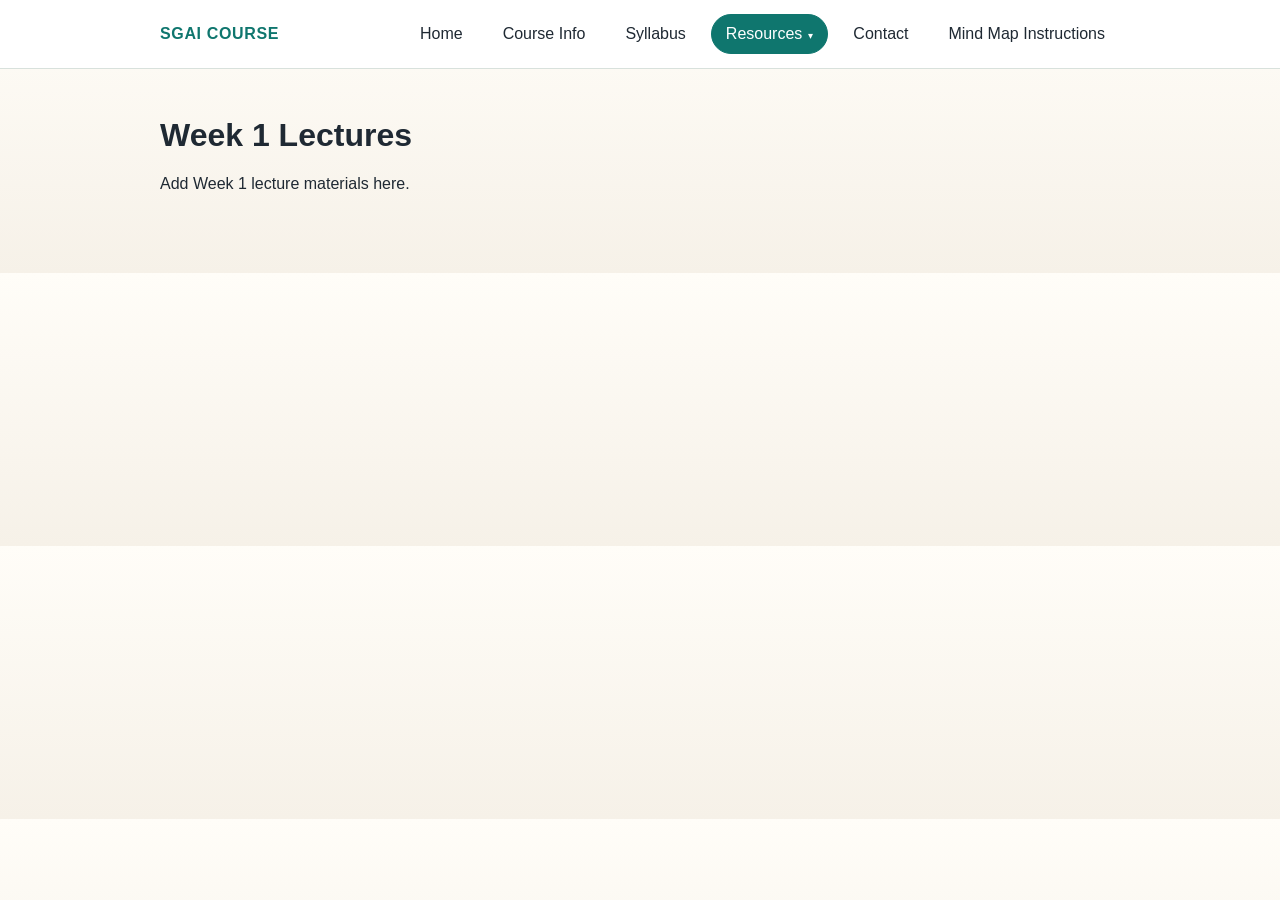
<file: pages/resourcesSubPages/weeklyLectures/weekOneLecture.html>
<!DOCTYPE html>
<html lang="en">
<head>
	<meta charset="UTF-8">
	<meta name="viewport" content="width=device-width, initial-scale=1.0">
	<title>SGAI Course - Week 1 Lectures</title>
	<link rel="stylesheet" href="../../../assets/css/style.css">
</head>
<body>
	<header>
		<nav class="top-nav" aria-label="Primary navigation">
			<a class="brand" href="../../../index.html">SGAI Course</a>
			<ul class="menu">
				<li><a href="../../../index.html">Home</a></li>
				<li><a href="../../course.html">Course Info</a></li>
				<li><a href="../../syllabus.html">Syllabus</a></li>
				<li class="has-dropdown">
					<a class="active" href="../../resources.html">Resources</a>
					<ul class="dropdown">
						<li class="has-dropdown">
							<a href="#">Weekly Lectures</a>
							<ul class="dropdown sub-dropdown">
								<li><a class="active" href="weekOneLecture.html">Week 1 Lectures</a></li>
								<li><a href="weekTwoLecture.html">Week 2 Lectures</a></li>
								<li><a href="weekThreeLecture.html">Week 3 Lectures</a></li>
								<li><a href="weekFourLecture.html">Week 4 Lectures</a></li>
							</ul>
						</li>
						<li><a href="../reading.html">Reading</a></li>
						<li><a href="../tutorials.html">Tutorials</a></li>
						<!-- <li><a href="../quickLinks.html">Quick Links</a></li> -->
					</ul>
				</li>
				<li><a href="../../contact.html">Contact</a></li>
				<li><a href="../../mindmapInstructions.html">Mind Map Instructions</a></li>
			</ul>
		</nav>
	</header>

	<main>
		<h1>Week 1 Lectures</h1>
		<p>Add Week 1 lecture materials here.</p>
	</main>
</body>
</html>
</file>
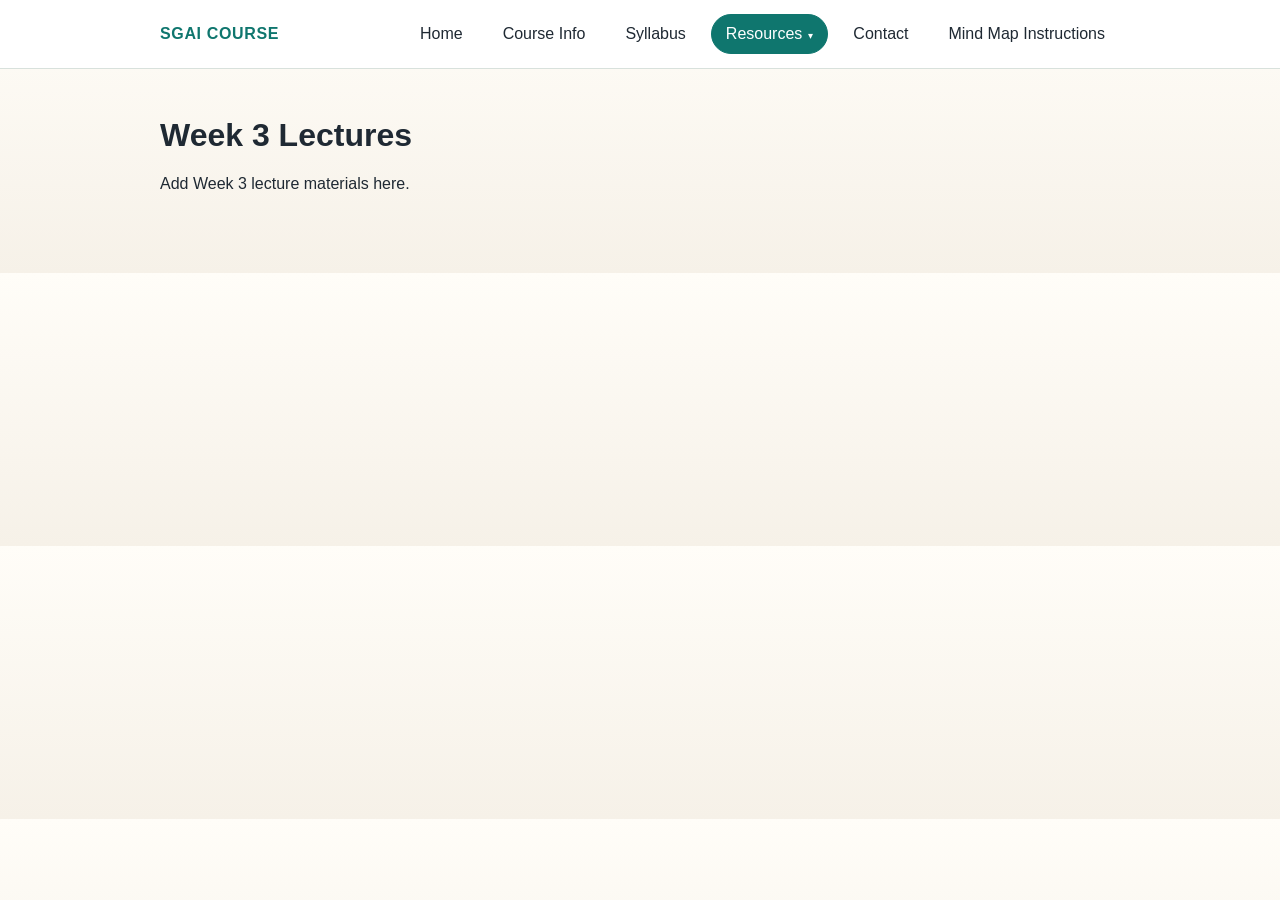
<file: pages/resourcesSubPages/weeklyLectures/weekThreeLecture.html>
<!DOCTYPE html>
<html lang="en">
<head>
	<meta charset="UTF-8">
	<meta name="viewport" content="width=device-width, initial-scale=1.0">
	<title>SGAI Course - Week 3 Lectures</title>
	<link rel="stylesheet" href="../../../assets/css/style.css">
</head>
<body>
	<header>
		<nav class="top-nav" aria-label="Primary navigation">
			<a class="brand" href="../../../index.html">SGAI Course</a>
			<ul class="menu">
				<li><a href="../../../index.html">Home</a></li>
				<li><a href="../../course.html">Course Info</a></li>
				<li><a href="../../syllabus.html">Syllabus</a></li>
				<li class="has-dropdown">
					<a class="active" href="../../resources.html">Resources</a>
					<ul class="dropdown">
						<li class="has-dropdown">
							<a href="#">Weekly Lectures</a>
							<ul class="dropdown sub-dropdown">
								<li><a href="weekOneLecture.html">Week 1 Lectures</a></li>
								<li><a href="weekTwoLecture.html">Week 2 Lectures</a></li>
								<li><a class="active" href="weekThreeLecture.html">Week 3 Lectures</a></li>
								<li><a href="weekFourLecture.html">Week 4 Lectures</a></li>
							</ul>
						</li>
						<li><a href="../reading.html">Reading</a></li>
						<li><a href="../tutorials.html">Tutorials</a></li>
						<!-- <li><a href="../quickLinks.html">Quick Links</a></li> -->
					</ul>
				</li>
				<li><a href="../../contact.html">Contact</a></li>
				<li><a href="../../mindmapInstructions.html">Mind Map Instructions</a></li>
			</ul>
		</nav>
	</header>

	<main>
		<h1>Week 3 Lectures</h1>
		<p>Add Week 3 lecture materials here.</p>
	</main>
</body>
</html>
</file>
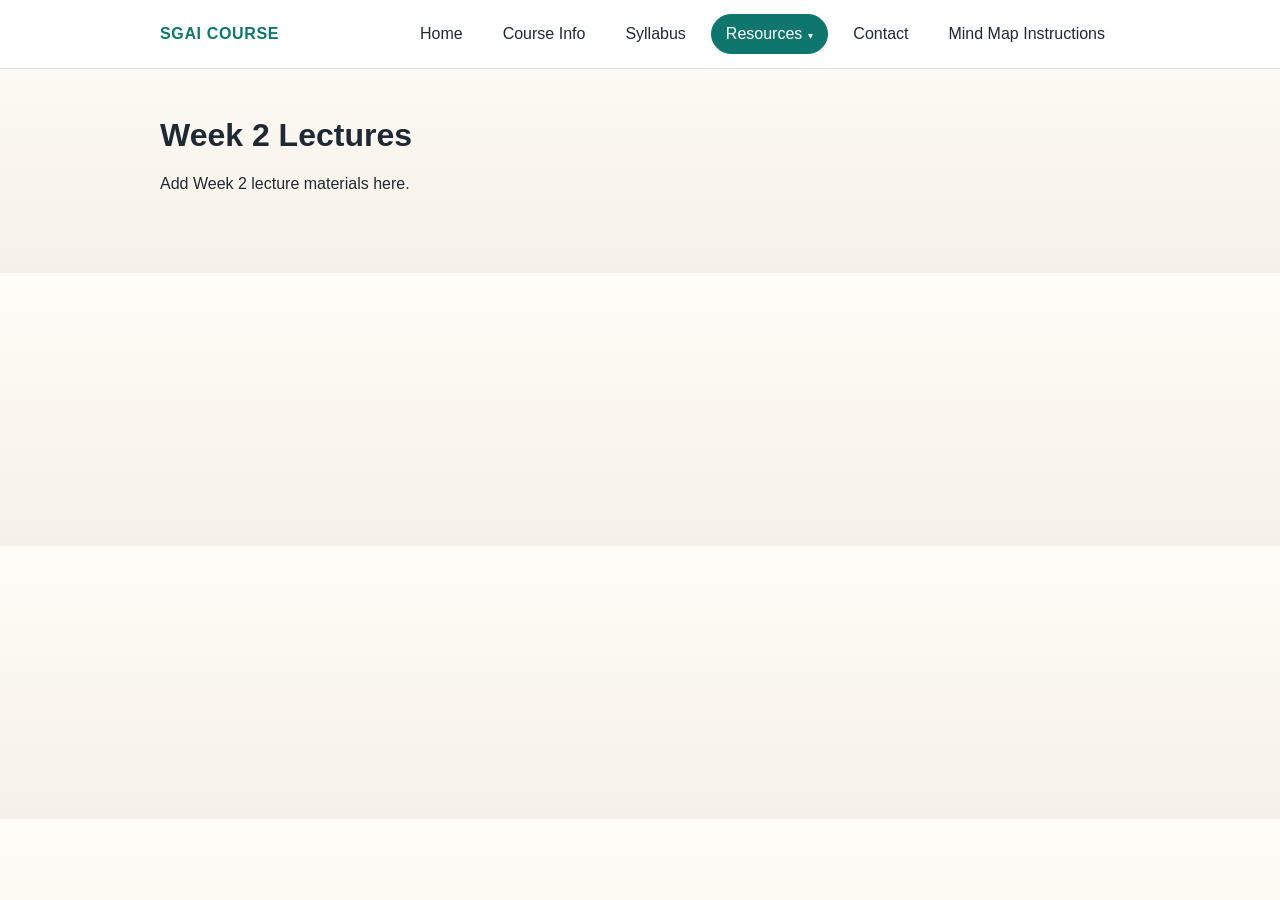
<file: pages/resourcesSubPages/weeklyLectures/weekTwoLecture.html>
<!DOCTYPE html>
<html lang="en">
<head>
	<meta charset="UTF-8">
	<meta name="viewport" content="width=device-width, initial-scale=1.0">
	<title>SGAI Course - Week 2 Lectures</title>
	<link rel="stylesheet" href="../../../assets/css/style.css">
</head>
<body>
	<header>
		<nav class="top-nav" aria-label="Primary navigation">
			<a class="brand" href="../../../index.html">SGAI Course</a>
			<ul class="menu">
				<li><a href="../../../index.html">Home</a></li>
				<li><a href="../../course.html">Course Info</a></li>
				<li><a href="../../syllabus.html">Syllabus</a></li>
				<li class="has-dropdown">
					<a class="active" href="../../resources.html">Resources</a>
					<ul class="dropdown">
						<li class="has-dropdown">
							<a href="#">Weekly Lectures</a>
							<ul class="dropdown sub-dropdown">
								<li><a href="weekOneLecture.html">Week 1 Lectures</a></li>
								<li><a class="active" href="weekTwoLecture.html">Week 2 Lectures</a></li>
								<li><a href="weekThreeLecture.html">Week 3 Lectures</a></li>
								<li><a href="weekFourLecture.html">Week 4 Lectures</a></li>
							</ul>
						</li>
						<li><a href="../reading.html">Reading</a></li>
						<li><a href="../tutorials.html">Tutorials</a></li>
						<!-- <li><a href="../quickLinks.html">Quick Links</a></li> -->
					</ul>
				</li>
				<li><a href="../../contact.html">Contact</a></li>
				<li><a href="../../mindmapInstructions.html">Mind Map Instructions</a></li>
			</ul>
		</nav>
	</header>

	<main>
		<h1>Week 2 Lectures</h1>
		<p>Add Week 2 lecture materials here.</p>
	</main>
</body>
</html>
</file>
<file: assets/css/style.css>
:root {
    --bg: #f6f1e8;
    --panel: #ffffff;
    --text: #1f2933;
    --accent: #0f766e;
    --accent-hover: #115e59;
    --border: #d8e1dc;
}

* {
    box-sizing: border-box;
}

body {
    margin: 0;
    font-family: Arial, Helvetica, sans-serif;
    background: linear-gradient(180deg, #fffdf8 0%, var(--bg) 100%);
    color: var(--text);
}

header {
    position: sticky;
    top: 0;
    z-index: 10;
    background: rgba(255, 255, 255, 0.92);
    backdrop-filter: blur(10px);
    border-bottom: 1px solid var(--border);
}

.top-nav {
    max-width: 1000px;
    margin: 0 auto;
    padding: 14px 20px;
    display: flex;
    align-items: center;
    justify-content: space-between;
    gap: 16px;
}

.brand {
    font-weight: 700;
    letter-spacing: 0.04em;
    text-transform: uppercase;
    color: var(--accent);
    text-decoration: none;
    white-space: nowrap;
}

.menu {
    display: flex;
    flex-wrap: wrap;
    gap: 10px;
    margin: 0;
    padding: 0;
    list-style: none;
}

.menu a {
    display: inline-block;
    padding: 10px 14px;
    border-radius: 999px;
    text-decoration: none;
    color: var(--text);
    border: 1px solid transparent;
    transition: background-color 0.2s ease, color 0.2s ease, border-color 0.2s ease;
}

.menu a:hover,
.menu a:focus-visible,
.menu a.active {
    background: var(--accent);
    color: white;
    border-color: var(--accent);
    outline: none;
}

main {
    max-width: 1000px;
    margin: 0 auto;
    padding: 48px 20px 64px;
}


h1,
h2,
h3,
p {
    margin-top: 0;
}

.section-title {
    color: var(--accent);
}

.page-link {
    display: inline-block;
    margin-top: 8px;
    color: var(--accent);
    text-decoration: none;
    font-weight: 700;
}

.page-link:hover,
.page-link:focus-visible {
    color: var(--accent-hover);
}


/* --- Dropdown menus (Resources + nested sub-menus) --- */

.menu li {
    position: relative;
}

.dropdown {
    display: none;
    position: absolute;
    top: 100%;
    left: 0;
    min-width: 190px;
    margin: 0;
    padding: 8px;
    padding-top: 16px;
    list-style: none;
    background: var(--panel);
    border: 1px solid var(--border);
    border-radius: 16px;
    box-shadow: 0 12px 24px rgba(31, 41, 51, 0.12);
    z-index: 20;
}

.menu > li.has-dropdown:hover > .dropdown,
.menu > li.has-dropdown:focus-within > .dropdown {
    display: block;
}

.dropdown li {
    list-style: none;
}

.dropdown a {
    display: block;
    padding: 10px 14px;
    border-radius: 999px;
    white-space: nowrap;
    color: var(--text);
    text-decoration: none;
    border: 1px solid transparent;
    transition: background-color 0.2s ease, color 0.2s ease, border-color 0.2s ease;
}

.dropdown a:hover,
.dropdown a:focus-visible {
    background: var(--accent);
    color: white;
    border-color: var(--accent);
    outline: none;
}

/* Third-level menu flies out to the right */
.dropdown .sub-dropdown {
    top: -8px;
    left: 100%;
    padding-left: 16px;
}

.dropdown li.has-dropdown:hover > .sub-dropdown,
.dropdown li.has-dropdown:focus-within > .sub-dropdown {
    display: block;
}

/* Small arrow hints */
.menu > li.has-dropdown > a::after {
    content: "▾";
    font-size: 0.65em;
    margin-left: 6px;
    vertical-align: middle;
}

.dropdown li.has-dropdown > a::after {
    content: "▸";
    float: right;
    margin-left: 10px;
    font-size: 0.65em;
}

.has-dropdown > .dropdown::before {
    content: "";
    position: absolute;
    top: -12px;
    left: 0;
    right: 0;
    height: 12px;
}
</file>
<file: style.css>
:root {
    --bg: #f6f1e8;
    --panel: #ffffff;
    --text: #1f2933;
    --accent: #0f766e;
    --accent-hover: #115e59;
    --border: #d8e1dc;
}

* {
    box-sizing: border-box;
}

body {
    margin: 0;
    font-family: Arial, Helvetica, sans-serif;
    background: linear-gradient(180deg, #fffdf8 0%, var(--bg) 100%);
    color: var(--text);
}

header {
    position: sticky;
    top: 0;
    z-index: 10;
    background: rgba(255, 255, 255, 0.92);
    backdrop-filter: blur(10px);
    border-bottom: 1px solid var(--border);
}

.top-nav {
    max-width: 1000px;
    margin: 0 auto;
    padding: 14px 20px;
    display: flex;
    align-items: center;
    justify-content: space-between;
    gap: 16px;
}

.brand {
    font-weight: 700;
    letter-spacing: 0.04em;
    text-transform: uppercase;
    color: var(--accent);
    text-decoration: none;
    white-space: nowrap;
}

.menu {
    display: flex;
    flex-wrap: wrap;
    gap: 10px;
    margin: 0;
    padding: 0;
    list-style: none;
}

.menu a {
    display: inline-block;
    padding: 10px 14px;
    border-radius: 999px;
    text-decoration: none;
    color: var(--text);
    border: 1px solid transparent;
    transition: background-color 0.2s ease, color 0.2s ease, border-color 0.2s ease;
}

.menu a:hover,
.menu a:focus-visible,
.menu a.active {
    background: var(--accent);
    color: white;
    border-color: var(--accent);
    outline: none;
}

main {
    max-width: 1000px;
    margin: 0 auto;
    padding: 48px 20px 64px;
}

.hero,
section.page-section {
    background: var(--panel);
    border: 1px solid var(--border);
    border-radius: 24px;
    padding: 36px;
    box-shadow: 0 18px 40px rgba(31, 41, 51, 0.08);
}

section.page-section {
    margin-top: 28px;
    padding: 24px 28px;
    background: rgba(255, 255, 255, 0.72);
    border-radius: 20px;
}

h1,
h2,
h3,
p {
    margin-top: 0;
}

.section-title {
    color: var(--accent);
}

.page-link {
    display: inline-block;
    margin-top: 8px;
    color: var(--accent);
    text-decoration: none;
    font-weight: 700;
}

.page-link:hover,
.page-link:focus-visible {
    color: var(--accent-hover);
}
</file>
